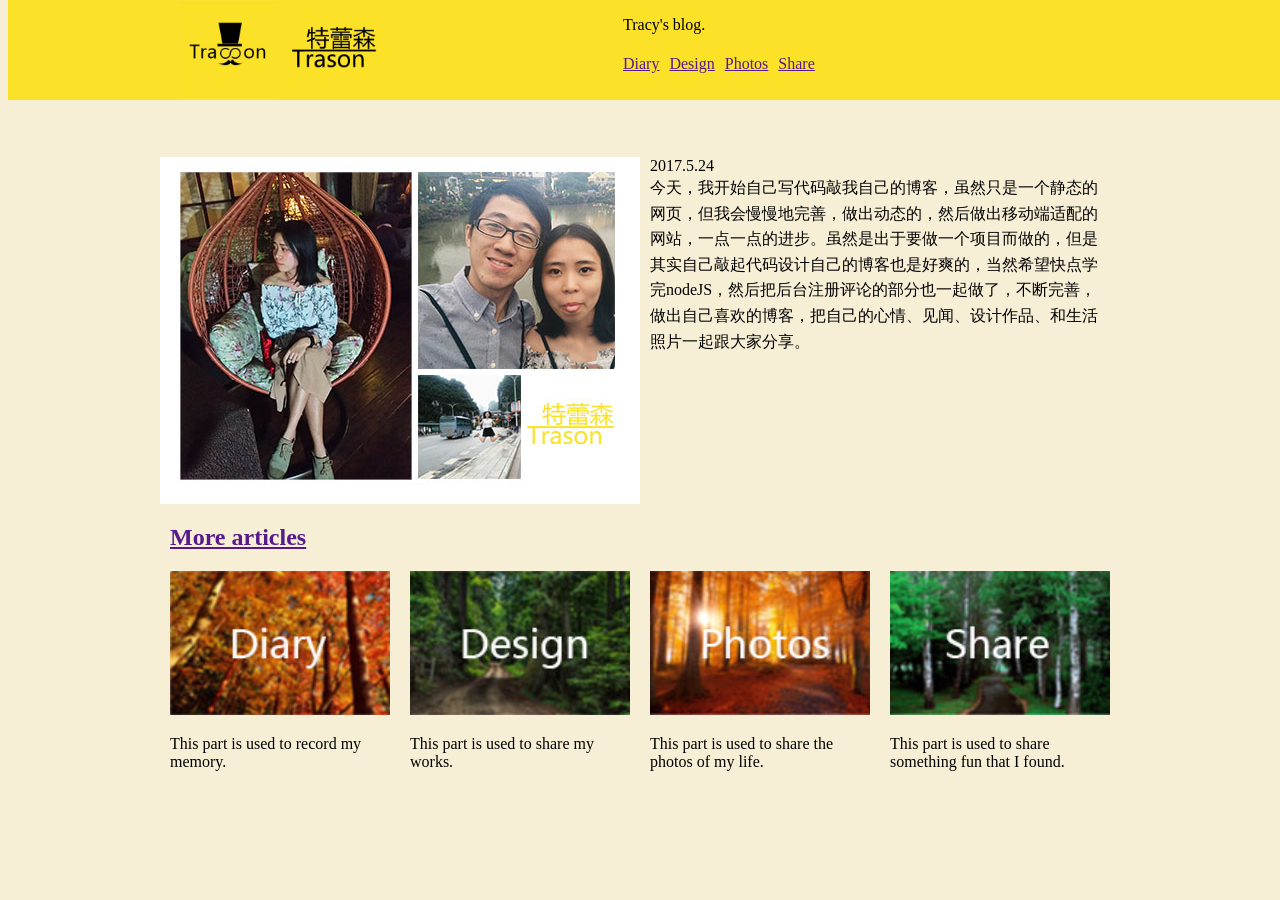
<file: index.html>
<!DOCTYPE html>
<html lang="en">
<head>
	<meta charset="UTF-8">
	<link rel="stylesheet" href="css/960_12_col.css" >
	<link rel="stylesheet" href="css/example2.css">
	<title>example2</title>
</head>
<body>
	<!--有个把无序列表变成横的做法 -->
	<div class="header">
		<div class="container_12">
			<div class="grid_5">
				<h1 style="display: none">Trason</h1>
				<img src="logo/logo.jpg" alt="Trason-Tracy's blog." class="logo" width="100" height="100" >
				<img src="images/namewhite.png" alt="特蕾森trason" class="chinesename" width="100" height="100">
			</div>
			<div  class="nav grid_7">
				<p>Tracy's blog.</p>
				<ul>
					<li><a href="">Diary</a></li>
					<li><a href="">Design</a></li>
					<li><a href="">Photos</a></li>
					<li><a href="">Share</a></li>
				</ul>
			</div>
		</div>
	</div>
	<div class="wrapper">
		<div class="memory container_12">
			<div class="grid_6 push_6">
			<div class="date">2017.5.24</div>
			<div class="daoyan">今天，我开始自己写代码敲我自己的博客，虽然只是一个静态的网页，但我会慢慢地完善，做出动态的，然后做出移动端适配的网站，一点一点的进步。虽然是出于要做一个项目而做的，但是其实自己敲起代码设计自己的博客也是好爽的，当然希望快点学完nodeJS，然后把后台注册评论的部分也一起做了，不断完善，做出自己喜欢的博客，把自己的心情、见闻、设计作品、和生活照片一起跟大家分享。</div>
			</div>
		</div>
	</div>
	<div class="more-articles container_12">
		<h2 class="grid_12"><a href="">More articles</a></h2>
		<div class="grid_3">
			<img src="images/a.jpg" alt="Diary" width="220">
			<p>This part is used to record my memory.</p>
		</div>
		<div class="grid_3">
			<img src="images/b.jpg" alt="Design" width="220">
			<p>This part is used to share my works.</p>
		</div>
		<div class="grid_3">
			<img src="images/c.jpg" alt="Photos" width="220">
			<p>This part is used to share the photos of my life.</p>
		</div>
		<div class="grid_3">
			<img src="images/d.jpg" alt="Share" width="220">
			<p>This part is used to share something fun that I found.</p>
		</div>

	</div>
<!-- 	<script type="text/javascript">
	var car;
	alert(car);
</script> -->
</body>
</html>
</file>
<file: css/960_12_col.css>
/*
  960 Grid System ~ Core CSS.
  Learn more ~ http://960.gs/

  Licensed under GPL and MIT.
*/

/*
  Forces backgrounds to span full width,
  even if there is horizontal scrolling.
  Increase this if your layout is wider.

  Note: IE6 works fine without this fix.
*/

body {
  min-width: 960px;
}

/* `Container
----------------------------------------------------------------------------------------------------*/

.container_12 {
  margin-left: auto;
  margin-right: auto;
  width: 960px;
}

/* `Grid >> Global
----------------------------------------------------------------------------------------------------*/

.grid_1,
.grid_2,
.grid_3,
.grid_4,
.grid_5,
.grid_6,
.grid_7,
.grid_8,
.grid_9,
.grid_10,
.grid_11,
.grid_12 {
  display: inline;
  float: left;
  margin-left: 10px;
  margin-right: 10px;
}

.push_1, .pull_1,
.push_2, .pull_2,
.push_3, .pull_3,
.push_4, .pull_4,
.push_5, .pull_5,
.push_6, .pull_6,
.push_7, .pull_7,
.push_8, .pull_8,
.push_9, .pull_9,
.push_10, .pull_10,
.push_11, .pull_11 {
  position: relative;
}

/* `Grid >> Children (Alpha ~ First, Omega ~ Last)
----------------------------------------------------------------------------------------------------*/

.alpha {
  margin-left: 0;
}

.omega {
  margin-right: 0;
}

/* `Grid >> 12 Columns
----------------------------------------------------------------------------------------------------*/

.container_12 .grid_1 {
  width: 60px;
}

.container_12 .grid_2 {
  width: 140px;
}

.container_12 .grid_3 {
  width: 220px;
}

.container_12 .grid_4 {
  width: 300px;
}

.container_12 .grid_5 {
  width: 380px;
}

.container_12 .grid_6 {
  width: 460px;
}

.container_12 .grid_7 {
  width: 540px;
}

.container_12 .grid_8 {
  width: 620px;
}

.container_12 .grid_9 {
  width: 700px;
}

.container_12 .grid_10 {
  width: 780px;
}

.container_12 .grid_11 {
  width: 860px;
}

.container_12 .grid_12 {
  width: 940px;
}

/* `Prefix Extra Space >> 12 Columns
----------------------------------------------------------------------------------------------------*/

.container_12 .prefix_1 {
  padding-left: 80px;
}

.container_12 .prefix_2 {
  padding-left: 160px;
}

.container_12 .prefix_3 {
  padding-left: 240px;
}

.container_12 .prefix_4 {
  padding-left: 320px;
}

.container_12 .prefix_5 {
  padding-left: 400px;
}

.container_12 .prefix_6 {
  padding-left: 480px;
}

.container_12 .prefix_7 {
  padding-left: 560px;
}

.container_12 .prefix_8 {
  padding-left: 640px;
}

.container_12 .prefix_9 {
  padding-left: 720px;
}

.container_12 .prefix_10 {
  padding-left: 800px;
}

.container_12 .prefix_11 {
  padding-left: 880px;
}

/* `Suffix Extra Space >> 12 Columns
----------------------------------------------------------------------------------------------------*/

.container_12 .suffix_1 {
  padding-right: 80px;
}

.container_12 .suffix_2 {
  padding-right: 160px;
}

.container_12 .suffix_3 {
  padding-right: 240px;
}

.container_12 .suffix_4 {
  padding-right: 320px;
}

.container_12 .suffix_5 {
  padding-right: 400px;
}

.container_12 .suffix_6 {
  padding-right: 480px;
}

.container_12 .suffix_7 {
  padding-right: 560px;
}

.container_12 .suffix_8 {
  padding-right: 640px;
}

.container_12 .suffix_9 {
  padding-right: 720px;
}

.container_12 .suffix_10 {
  padding-right: 800px;
}

.container_12 .suffix_11 {
  padding-right: 880px;
}

/* `Push Space >> 12 Columns
----------------------------------------------------------------------------------------------------*/

.container_12 .push_1 {
  left: 80px;
}

.container_12 .push_2 {
  left: 160px;
}

.container_12 .push_3 {
  left: 240px;
}

.container_12 .push_4 {
  left: 320px;
}

.container_12 .push_5 {
  left: 400px;
}

.container_12 .push_6 {
  left: 480px;
}

.container_12 .push_7 {
  left: 560px;
}

.container_12 .push_8 {
  left: 640px;
}

.container_12 .push_9 {
  left: 720px;
}

.container_12 .push_10 {
  left: 800px;
}

.container_12 .push_11 {
  left: 880px;
}

/* `Pull Space >> 12 Columns
----------------------------------------------------------------------------------------------------*/

.container_12 .pull_1 {
  left: -80px;
}

.container_12 .pull_2 {
  left: -160px;
}

.container_12 .pull_3 {
  left: -240px;
}

.container_12 .pull_4 {
  left: -320px;
}

.container_12 .pull_5 {
  left: -400px;
}

.container_12 .pull_6 {
  left: -480px;
}

.container_12 .pull_7 {
  left: -560px;
}

.container_12 .pull_8 {
  left: -640px;
}

.container_12 .pull_9 {
  left: -720px;
}

.container_12 .pull_10 {
  left: -800px;
}

.container_12 .pull_11 {
  left: -880px;
}

/* `Clear Floated Elements
----------------------------------------------------------------------------------------------------*/

/* http://sonspring.com/journal/clearing-floats */

.clear {
  clear: both;
  display: block;
  overflow: hidden;
  visibility: hidden;
  width: 0;
  height: 0;
}

/* http://www.yuiblog.com/blog/2010/09/27/clearfix-reloaded-overflowhidden-demystified */

.clearfix:before,
.clearfix:after,
.container_12:before,
.container_12:after {
  content: '.';
  display: block;
  overflow: hidden;
  visibility: hidden;
  font-size: 0;
  line-height: 0;
  width: 0;
  height: 0;
}

.clearfix:after,
.container_12:after {
  clear: both;
}

/*
  The following zoom:1 rule is specifically for IE6 + IE7.
  Move to separate stylesheet if invalid CSS is a problem.
*/

.clearfix,
.container_12 {
  zoom: 1;
}
</file>
<file: css/example2.css>
body{
	font-family: 微软雅黑，宋体；
	font-size:12px;
	color: #000000;
	background-color:#f7eed6;
}
.header{
	height: 100px;
	position: fixed;
	top: 0px;
	width: 100%;
	background-image: url("../images/header.jpg");
	background-repeat: repeat;
	z-index: 50;
}
.wrapper{
	margin-top: 157px; 
}
.memory{
	height: 347px;
	background-image: url("../images/bg.jpg");
	background-repeat: no-repeat;
}
.daoyan{
	line-height: 1.6em;
}
li{
	display: inline;
	float: left;
	padding: 5px;
}
.nav p{
	display: block;
	text-align: left;
	margin-left:45px;
}
</file>
